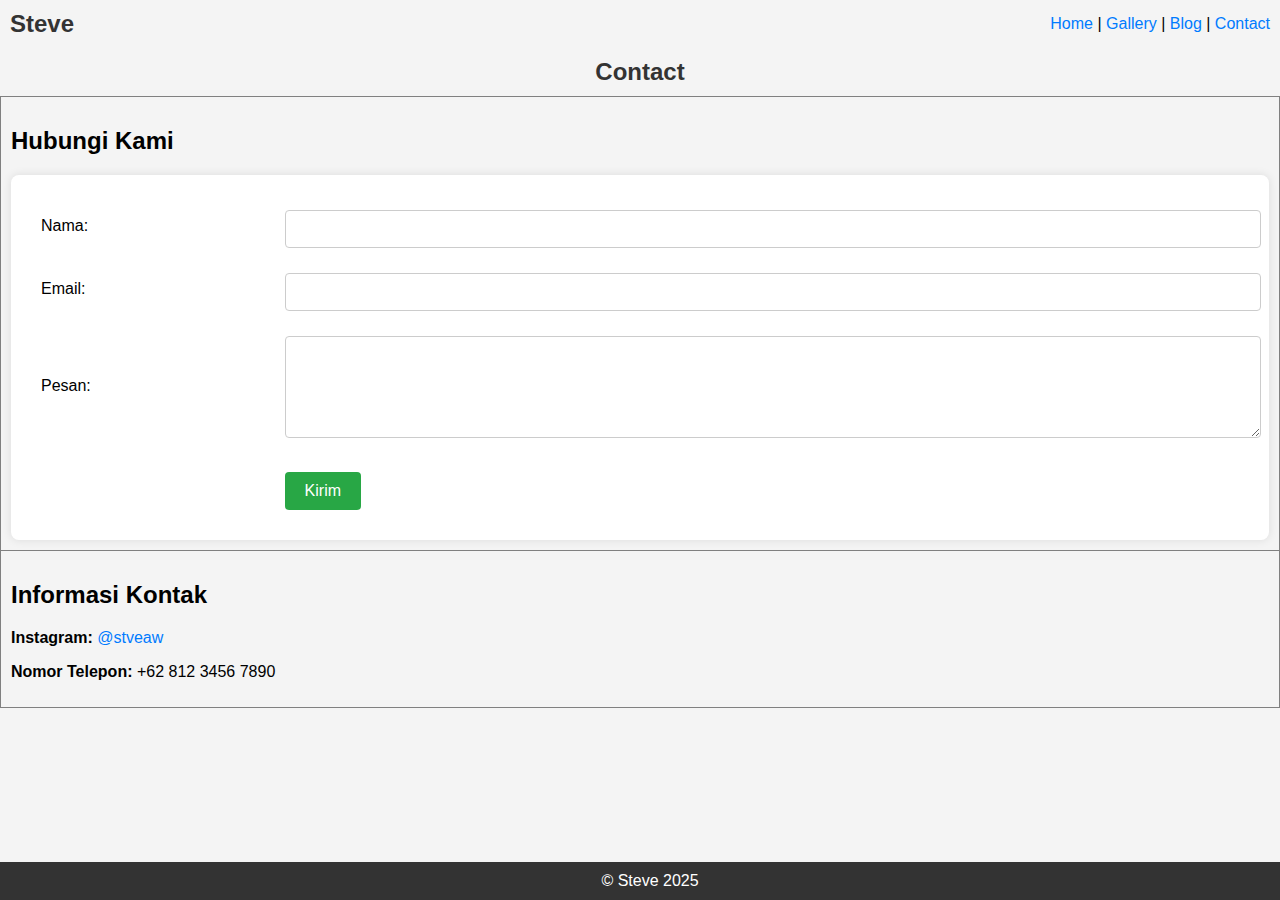
<file: contact.html>
<!DOCTYPE html>
<html lang="id">
<head>
    <meta charset="UTF-8">
    <meta name="viewport" content="width=device-width, initial-scale=1.0">
    <title>My Website - Contact</title>
    <link rel="stylesheet" href="contact.css">
</head>
<body>

    <table>
        <tr>
            <td><b>Steve</b></td>
            <td align="right">
                <a href="index.html">Home</a> |
                <a href="gallery.html">Gallery</a> |
                <a href="blog.html">Blog</a> |
                <a href="contact.html">Contact</a>
            </td>
        </tr>
    </table>
    
    <table>
        <tr>
            <td align="center">
                <b>Contact</b>
            </td>
        </tr>
    </table>
    
    <table width="80%" align="center" cellpadding="20" cellspacing="20" border="1">
        <tr>
            <td>
                <h2>Hubungi Kami</h2>
                <form action="#" method="post" id="contactForm">
                    <table width="100%" cellpadding="5" cellspacing="5">
                        <tr>
                            <td width="20%">Nama:</td>
                            <td><input type="text" name="name" id="name" required></td>
                        </tr>
                        <tr>
                            <td>Email:</td>
                            <td><input type="email" name="email" id="email" required></td>
                        </tr>
                        <tr>
                            <td>Pesan:</td>
                            <td><textarea name="message" id="message" rows="5" required></textarea></td>
                        </tr>
                        <tr>
                            <td></td>
                            <td><input type="submit" value="Kirim"></td>
                        </tr>
                    </table>
                </form>
            </td>
        </tr>
        <tr>
            <td class="contact-info">
                <h2>Informasi Kontak</h2>
                <p><strong>Instagram:</strong> <a href="https://www.instagram.com/akun_instagram_anda" target="_blank">@stveaw</a></p>
                <p><strong>Nomor Telepon:</strong> +62 812 3456 7890</p>
            </td>
        </tr>
    </table>
    
    <div class="footer">
        &copy; Steve 2025
    </div>

    <script src="contact.js"></script>
</body>
</html>
</file>
<file: contact.css>
body {
    font-family: Arial, sans-serif;
    background-color: #f4f4f4;
    margin: 0;
    padding: 0;
    padding-bottom: 40px;
}

table {
    width: 100%;
    padding: 10px;
    margin: 0;
    border-collapse: collapse;
}

td {
    padding: 10px;
}

b {
    font-size: 24px;
    color: #333;
}

a {
    text-decoration: none;
    color: #007BFF;
    font-size: 16px;
}

a:hover {
    color: #0056b3;
}

form {
    background-color: white;
    padding: 20px;
    border-radius: 8px;
    box-shadow: 0 0 10px rgba(0, 0, 0, 0.1);
}

input[type="text"],
input[type="email"],
textarea {
    width: 100%;
    padding: 10px;
    border: 1px solid #ccc;
    border-radius: 4px;
    margin-top: 5px;
    font-size: 14px;
}

input[type="submit"] {
    background-color: #28a745;
    color: white;
    border: none;
    padding: 10px 20px;
    font-size: 16px;
    cursor: pointer;
    border-radius: 4px;
    margin-top: 10px;
}

input[type="submit"]:hover {
    background-color: #218838;
}

.contact-info p {
    font-size: 16px;
}

.contact-info a {
    color: #007BFF;
    text-decoration: none;
}

.contact-info a:hover {
    color: #0056b3;
}

.footer {
    background-color: #333;
    color: white;
    padding: 10px;
    text-align: center;
    position: fixed;
    width: 100%;
    bottom: 0;
    left: 0;
}

@media (max-width: 768px) {
    .contact-info p {
        font-size: 14px;
    }

    form {
        padding: 15px;
    }
}
</file>
